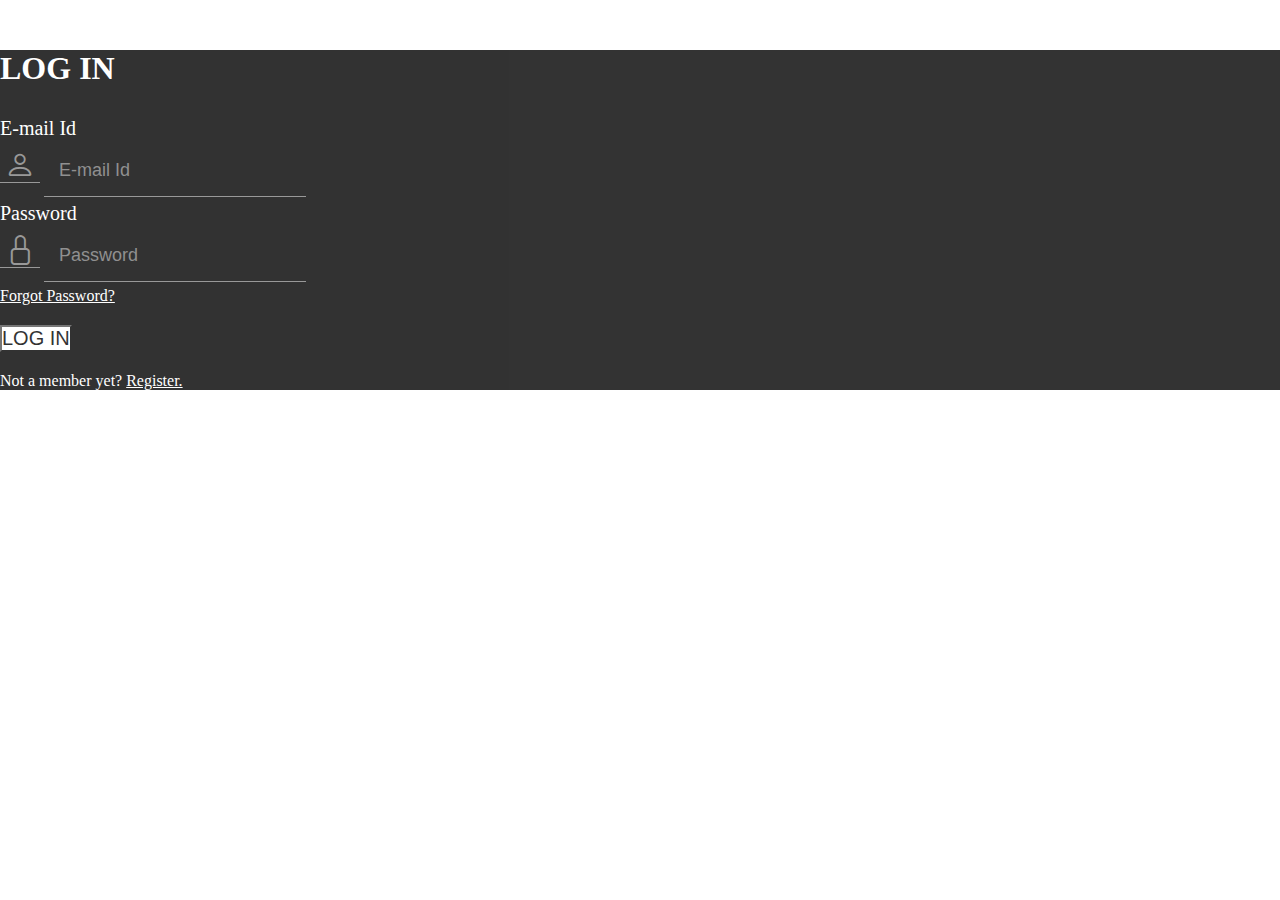
<file: login.html>
<!DOCTYPE html>
<head>
    <title>login</title>
    <link href="https://cdn.jsdelivr.net/npm/bootstrap@5.0.0-beta3/dist/css/bootstrap.min.css" rel="stylesheet" integrity="sha384-eOJMYsd53ii+scO/bJGFsiCZc+5NDVN2yr8+0RDqr0Ql0h+rP48ckxlpbzKgwra6" crossorigin="anonymous">
    <link rel="stylesheet" href="https://cdn.jsdelivr.net/npm/bootstrap-icons@1.4.0/font/bootstrap-icons.css">
    <link rel="stylesheet" href="style.css">
</head>
<body>
    <div class="container">
        <div class="row">
            <div class="col-md-6 offset-md-3">
                <h1 class="text-center">LOG IN</h1>
                <form action="/auth/login" method="POST">
                    <label class="label control-label">E-mail Id</label>
                    <div class="input-group">
                        <span class="input-group-addon"><span class="bi bi-person"></span></span>
                        <input type="email" class="form-control" name='email_id' placeholder="E-mail Id">
                    </div>
                    <label class="label control-label">Password</label>
                    <div class="input-group">
                        <span class="input-group-addon"><span class="bi bi-lock"></span></span>
                        <input type="password" class="form-control" name='password' placeholder="Password">
                    </div>
                    <p class="text-left"><a href="#">Forgot Password?</a></p>
                    <div class="d-grid gap-2">
                        <button type="submit" class="btn btn-default">LOG IN</button>
                    </div>  
                </form>
                <p class="text-center">Not a member yet? <a href="register.html">Register.</a></p>
            </div>
        </div>
    </div>
</body>
</file>
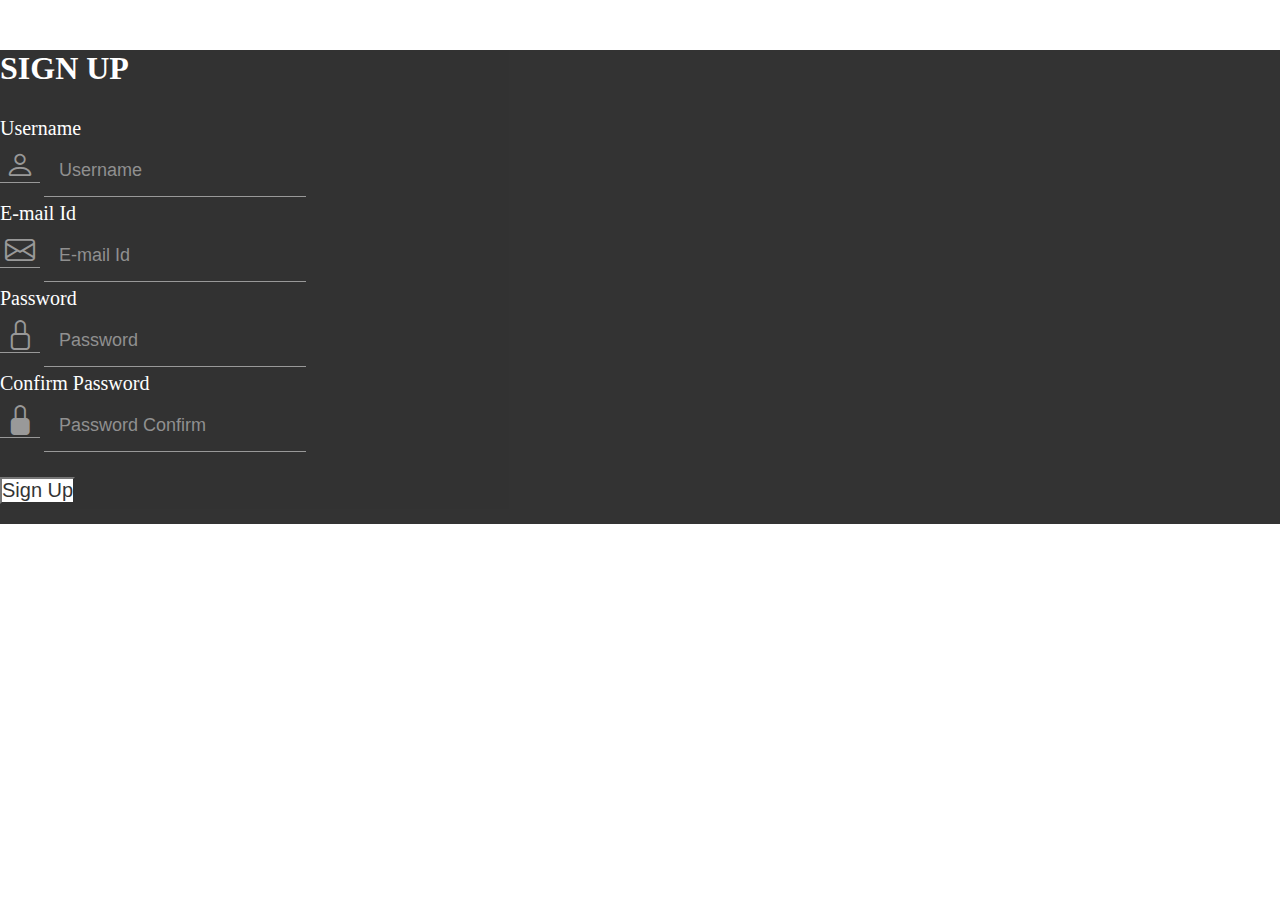
<file: register.html>
<!DOCTYPE html>
<head>
    <title>REGISTRATION</title>
    <link href="https://cdn.jsdelivr.net/npm/bootstrap@5.0.0-beta3/dist/css/bootstrap.min.css" rel="stylesheet" integrity="sha384-eOJMYsd53ii+scO/bJGFsiCZc+5NDVN2yr8+0RDqr0Ql0h+rP48ckxlpbzKgwra6" crossorigin="anonymous">
    <link rel="stylesheet" href="https://cdn.jsdelivr.net/npm/bootstrap-icons@1.4.0/font/bootstrap-icons.css">
    <link rel="stylesheet" href="style.css">
</head>
<body>
    <div class="container">
        <div class="row">
            <div class="col-md-6 offset-md-3">
                <h1 class="text-center">SIGN UP</h1>
                <form action="/auth/register" method="POST">
                    <label class="label control-label">Username</label>
                    <div class="input-group">
                        <span class="input-group-addon"><span class="bi bi-person"></span></span>
                        <input type="text" class="form-control" name='username' placeholder="Username">
                    </div>
                    <label class="label control-label">E-mail Id</label>
                    <div class="input-group">
                        <span class="input-group-addon"><span class="bi bi-envelope"></span></span>
                        <input type="email" class="form-control" name='email_id' placeholder="E-mail Id">
                    </div>
                    <label class="label control-label">Password</label>
                    <div class="input-group">
                        <span class="input-group-addon"><span class="bi bi-lock"></span></span>
                        <input type="password" class="form-control" name='password' placeholder="Password">
                    </div>
                    <label class="label control-label">Confirm Password</label>
                    <div class="input-group">
                        <span class="input-group-addon"><span class="bi bi-lock-fill"></span></span>
                        <input type="password" class="form-control" name='passwordConfirm' placeholder="Password Confirm">
                    </div>
                    <div class="d-grid gap-2">
                        <button type="submit" class="btn btn-default">Sign Up</button>
                    </div>  
                </form>
            </div>
        </div>
    </div>
</body>
</file>
<file: style.css>
* {
    margin: 0px;
    padding: 0px;
}

body {
    background-image: url(https://img.rawpixel.com/s3fs-private/rawpixel_images/website_content/275-ake9853-jj-film.jpg?w=1200&h=1200&dpr=1&fit=clip&crop=default&fm=jpg&q=75&vib=3&con=3&usm=15&cs=srgb&bg=F4F4F3&ixlib=js-2.2.1&s=fe5c22db39420bb0a8261ac9159daee4);
    background-attachment: fixed;
    background-size: cover;
    font-family: 'Times New Roman';
}

h1 {
    color: white;
    margin-top: 30px;
    margin-bottom: 30px;
}

.col-md-6 {
    background: black;
    margin-top: 50px;
    margin-bottom: 50px;
    opacity: 0.8;
}

label {
    color: white;
    font-size: 20px;
    font-weight: normal;
}

.input-group {
    margin-top: 5px;
    margin-bottom: 5px;
}

.input-group-addon {
    background: transparent;
    border-radius: 0px;
    border: 0px;
    border-bottom: 1px solid gray;
    font-size: 30px;
    color: gray;
    padding:0px 5px;
}

.form-control {
    background: transparent;
    border-radius: 0px;
    border: 0px;
    border-bottom: 1px solid gray;
    padding: 15px;
    color: white;
    font-size: 18px;
}

.form-check-label {
    color: gray;
}

a {
    color: white;
}

p {
    color: white;
}

.btn-default {
    border-radius: 0px;
    background-color: white;
    font-size: 20px;
    margin-top: 20px;
    margin-bottom: 20px;
}

.bi-block {
    color: white;
    font-size:x-large 
}
</file>
